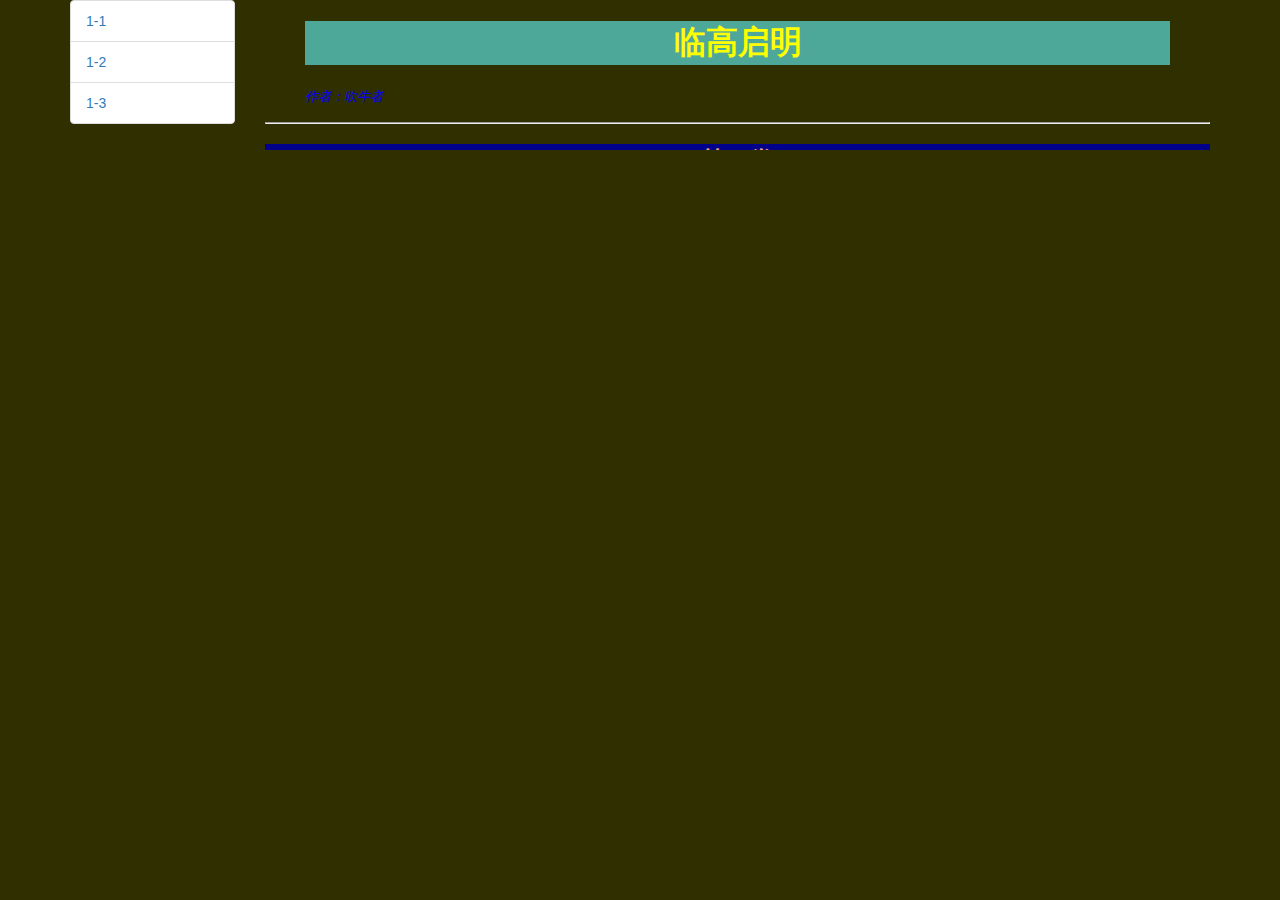
<file: index.html>
<!DOCTYPE html>
<html lang="cn">

    <head>
        <title>临高启明</title>
        <meta charset="UTF-8">
        <link rel="stylesheet" href="bower_components/bootstrap/dist/css/bootstrap.css">
        <link href="css/style.css" rel="stylesheet">
        <script src="bower_components/jquery/dist/jquery.js"></script>
        <script src="bower_components/bootstrap/dist/js/bootstrap.js"></script>
    </head>

    <body>
        <div class="container">
            <div class="row">
                <div class="col-md-2">
                    <ul class="list-group">
                        <li class="list-group-item"><a href="j1-1.html" target="article_area">1-1</a></li>
                        <li class="list-group-item"><a href="j1-2.html" target="article_area">1-2</a></li>
                        <li class="list-group-item"><a href="j1-3.html" target="article_area">1-3</a></li>
                    </ul>
                </div>

                <iframe src="j1-1.html" name="article_area" class="col-md-10" frameborder="0" onload="this.height=document.body.scrollHeight"></iframe>

            </div>

        </div>
    </body>

</html>
</file>
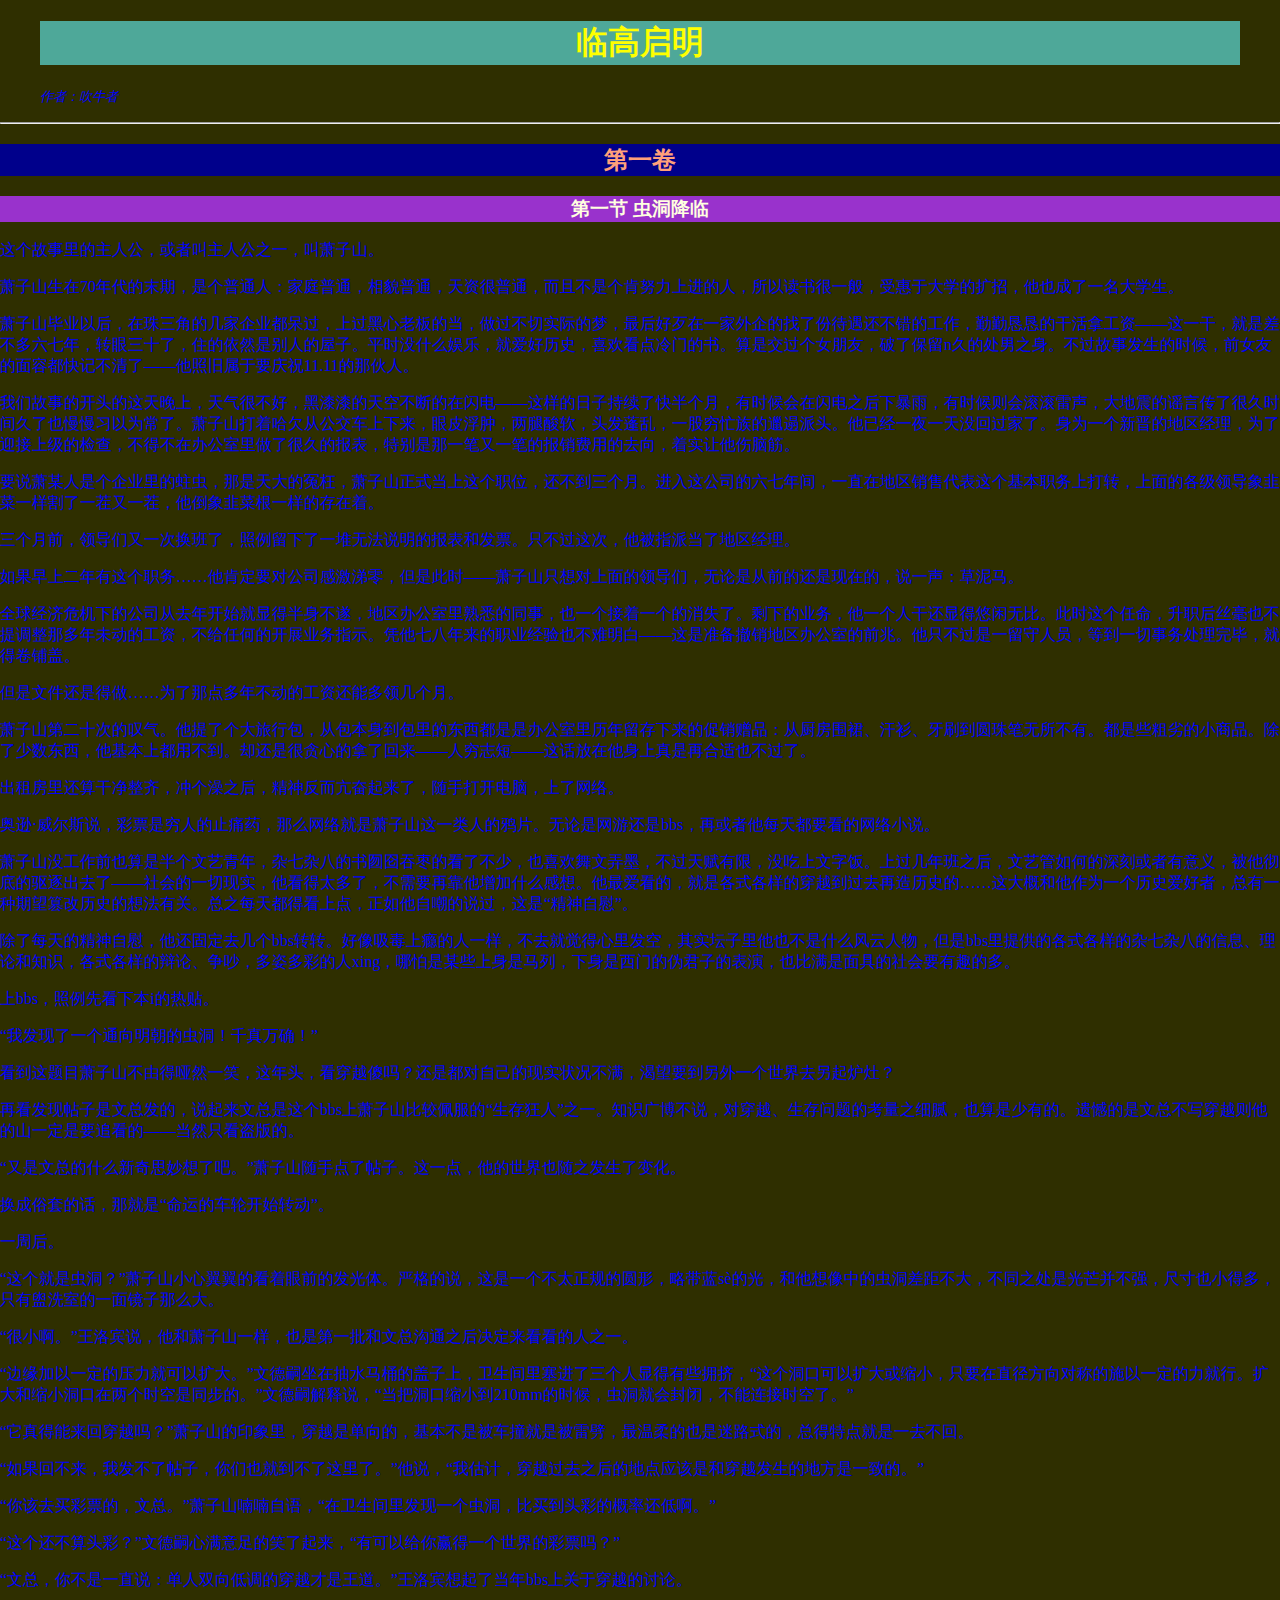
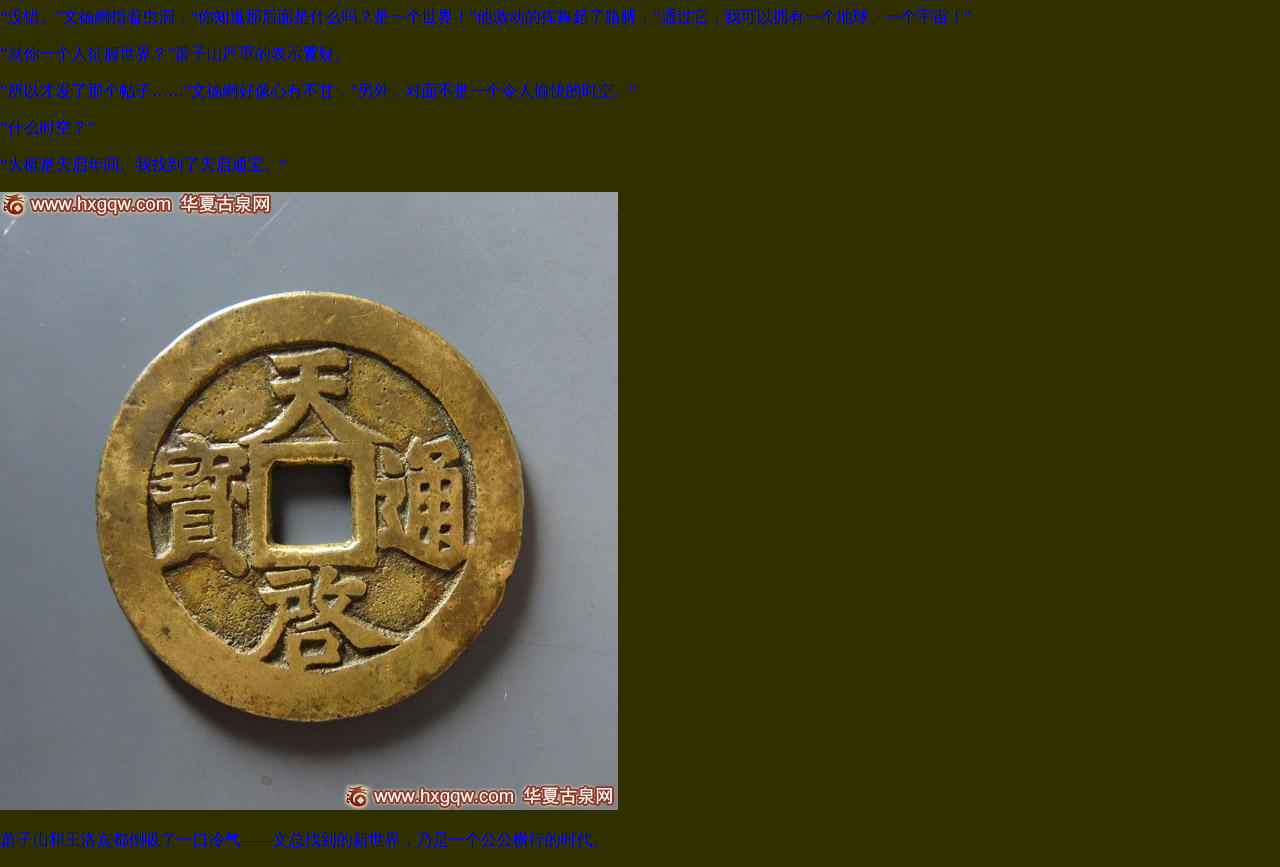
<file: j1-1.html>
<!DOCTYPE html>
<html lang="cn">

    <head>
        <title>临高启明-卷1-1</title>
        <meta charset="UTF-8">
        <link href="css/style.css" rel="stylesheet">
    </head>

    <body>
        <blockquote>
            <h1>临高启明</h1><small><cite>作者：吹牛者</cite></small>
        </blockquote>
        <hr/>
        <h2>第一卷</h2>
        <h3>第一节 虫洞降临</h3>
        <p>这个故事里的主人公，或者叫主人公之一，叫萧子山。</p>

        <p>萧子山生在70年代的末期，是个普通人：家庭普通，相貌普通，天资很普通，而且不是个肯努力上进的人，所以读书很一般，受惠于大学的扩招，他也成了一名大学生。</p>

        <p>萧子山毕业以后，在珠三角的几家企业都呆过，上过黑心老板的当，做过不切实际的梦，最后好歹在一家外企的找了份待遇还不错的工作，勤勤恳恳的干活拿工资――这一干，就是差不多六七年，转眼三十了，住的依然是别人的屋子。平时没什么娱乐，就爱好历史，喜欢看点冷门的书。算是交过个女朋友，破了保留n久的处男之身。不过故事发生的时候，前女友的面容都快记不清了――他照旧属于要庆祝11.11的那伙人。</p>

        <p>我们故事的开头的这天晚上，天气很不好，黑漆漆的天空不断的在闪电――这样的日子持续了快半个月，有时候会在闪电之后下暴雨，有时候则会滚滚雷声，大地震的谣言传了很久时间久了也慢慢习以为常了。萧子山打着哈欠从公交车上下来，眼皮浮肿，两腿酸软，头发蓬乱，一股穷忙族的邋遢派头。他已经一夜一天没回过家了。身为一个新晋的地区经理，为了迎接上级的检查，不得不在办公室里做了很久的报表，特别是那一笔又一笔的报销费用的去向，着实让他伤脑筋。</p>

        <p>要说萧某人是个企业里的蛀虫，那是天大的冤枉，萧子山正式当上这个职位，还不到三个月。进入这公司的六七年间，一直在地区销售代表这个基本职务上打转，上面的各级领导象韭菜一样割了一茬又一茬，他倒象韭菜根一样的存在着。</p>

        <p>三个月前，领导们又一次换班了，照例留下了一堆无法说明的报表和发票。只不过这次，他被指派当了地区经理。</p>

        <p>如果早上二年有这个职务……他肯定要对公司感激涕零，但是此时――萧子山只想对上面的领导们，无论是从前的还是现在的，说一声：草泥马。</p>

        <p>全球经济危机下的公司从去年开始就显得半身不遂，地区办公室里熟悉的同事，也一个接着一个的消失了。剩下的业务，他一个人干还显得悠闲无比。此时这个任命，升职后丝毫也不提调整那多年未动的工资，不给任何的开展业务指示。凭他七八年来的职业经验也不难明白――这是准备撤销地区办公室的前兆。他只不过是一留守人员，等到一切事务处理完毕，就得卷铺盖。</p>

        <p>但是文件还是得做……为了那点多年不动的工资还能多领几个月。</p>

        <p>萧子山第二十次的叹气。他提了个大旅行包，从包本身到包里的东西都是是办公室里历年留存下来的促销赠品：从厨房围裙、汗衫、牙刷到圆珠笔无所不有。都是些粗劣的小商品。除了少数东西，他基本上都用不到。却还是很贪心的拿了回来――人穷志短――这话放在他身上真是再合适也不过了。</p>

        <p>出租房里还算干净整齐，冲个澡之后，精神反而亢奋起来了，随手打开电脑，上了网络。</p>

        <p>奥逊·威尔斯说，彩票是穷人的止痛药，那么网络就是萧子山这一类人的鸦片。无论是网游还是bbs，再或者他每天都要看的网络小说。</p>

        <p>萧子山没工作前也算是半个文艺青年，杂七杂八的书囫囵吞枣的看了不少，也喜欢舞文弄墨，不过天赋有限，没吃上文字饭。上过几年班之后，文艺管如何的深刻或者有意义，被他彻底的驱逐出去了――社会的一切现实，他看得太多了，不需要再靠他增加什么感想。他最爱看的，就是各式各样的穿越到过去再造历史的……这大概和他作为一个历史爱好者，总有一种期望篡改历史的想法有关。总之每天都得看上点，正如他自嘲的说过，这是“精神自慰”。</p>

        <p>除了每天的精神自慰，他还固定去几个bbs转转。好像吸毒上瘾的人一样，不去就觉得心里发空，其实坛子里他也不是什么风云人物，但是bbs里提供的各式各样的杂七杂八的信息、理论和知识，各式各样的辩论、争吵，多姿多彩的人xing，哪怕是某些上身是马列，下身是西门的伪君子的表演，也比满是面具的社会要有趣的多。</p>

        <p>上bbs，照例先看下本i的热贴。</p>

        <p>“我发现了一个通向明朝的虫洞！千真万确！”</p>

        <p>看到这题目萧子山不由得哑然一笑，这年头，看穿越傻吗？还是都对自己的现实状况不满，渴望要到另外一个世界去另起炉灶？</p>

        <p>再看发现帖子是文总发的，说起来文总是这个bbs上萧子山比较佩服的“生存狂人”之一。知识广博不说，对穿越、生存问题的考量之细腻，也算是少有的。遗憾的是文总不写穿越则他的山一定是要追看的――当然只看盗版的。</p>

        <p>“又是文总的什么新奇思妙想了吧。”萧子山随手点了帖子。这一点，他的世界也随之发生了变化。</p>

        <p>换成俗套的话，那就是“命运的车轮开始转动”。</p>

        <p>一周后。</p>

        <p>“这个就是虫洞？”萧子山小心翼翼的看着眼前的发光体。严格的说，这是一个不太正规的圆形，略带蓝sè的光，和他想像中的虫洞差距不大，不同之处是光芒并不强，尺寸也小得多，只有盥洗室的一面镜子那么大。</p>

        <p>“很小啊。”王洛宾说，他和萧子山一样，也是第一批和文总沟通之后决定来看看的人之一。</p>

        <p>“边缘加以一定的压力就可以扩大。”文德嗣坐在抽水马桶的盖子上，卫生间里塞进了三个人显得有些拥挤，“这个洞口可以扩大或缩小，只要在直径方向对称的施以一定的力就行。扩大和缩小洞口在两个时空是同步的。”文德嗣解释说，“当把洞口缩小到210mm的时候，虫洞就会封闭，不能连接时空了。”</p>

        <p>“它真得能来回穿越吗？”萧子山的印象里，穿越是单向的，基本不是被车撞就是被雷劈，最温柔的也是迷路式的，总得特点就是一去不回。</p>

        <p>“如果回不来，我发不了帖子，你们也就到不了这里了。”他说，“我估计，穿越过去之后的地点应该是和穿越发生的地方是一致的。”</p>

        <p>“你该去买彩票的，文总。”萧子山喃喃自语，“在卫生间里发现一个虫洞，比买到头彩的概率还低啊。”</p>

        <p>“这个还不算头彩？”文德嗣心满意足的笑了起来，“有可以给你赢得一个世界的彩票吗？”</p>

        <p>“文总，你不是一直说：单人双向低调的穿越才是王道。”王洛宾想起了当年bbs上关于穿越的讨论。</p>

        <p>“没错。”文德嗣指着虫洞，“你知道那后面是什么吗？是一个世界！”他激动的挥舞起了胳膊，“通过它，我可以拥有一个地球、一个宇宙！”</p>

        <p>“就你一个人征服世界？”萧子山严重的表示置疑。</p>

        <p>“所以才发了那个帖子……”文德嗣好像心有不甘，“另外，对面不是一个令人愉快的时空。”</p>

        <p>“什么时空？”</p>

        <p>“大概是天启年间。我找到了天启通宝。”</p>
        <img src="images/天启通宝.jpg" alt="天启通宝">

        <p>萧子山和王洛宾都倒吸了一口冷气――文总找到的新世界，乃是一个公公横行的时代。</p>

    </body>

</html>
</file>
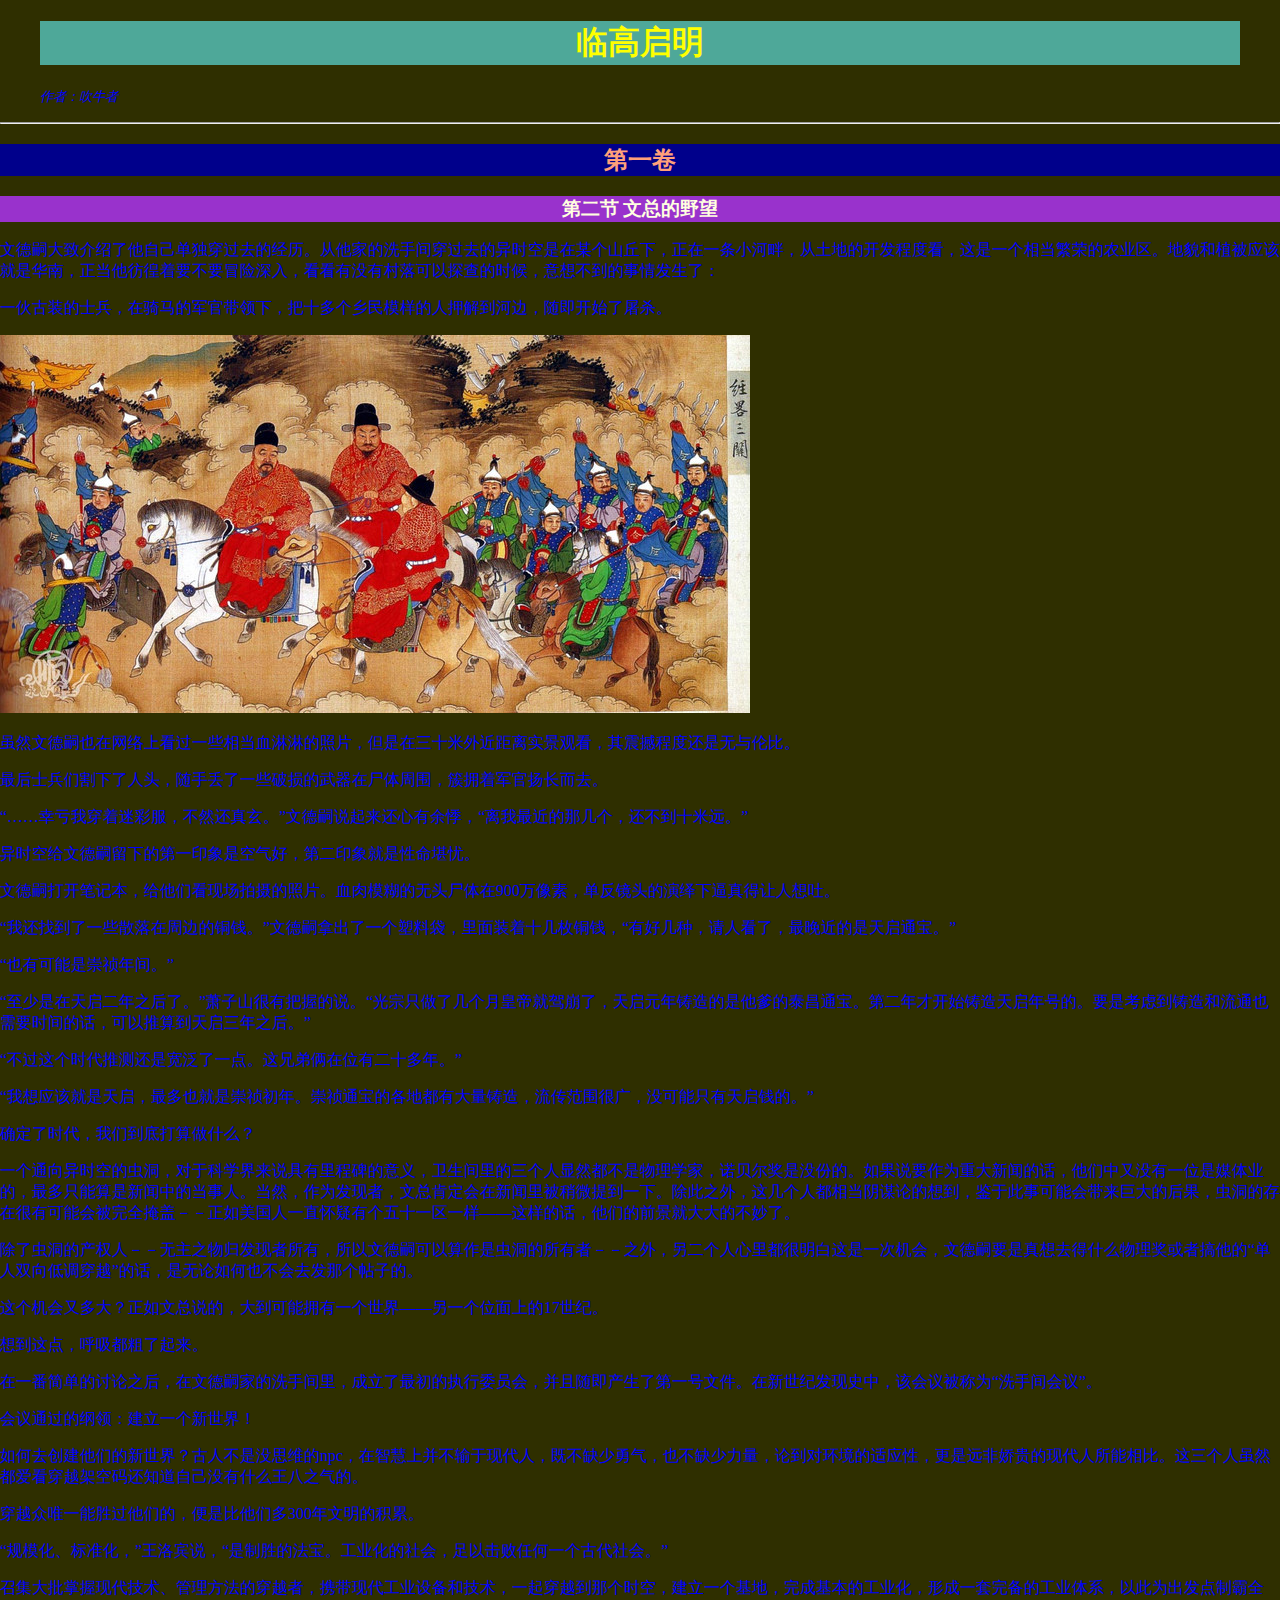
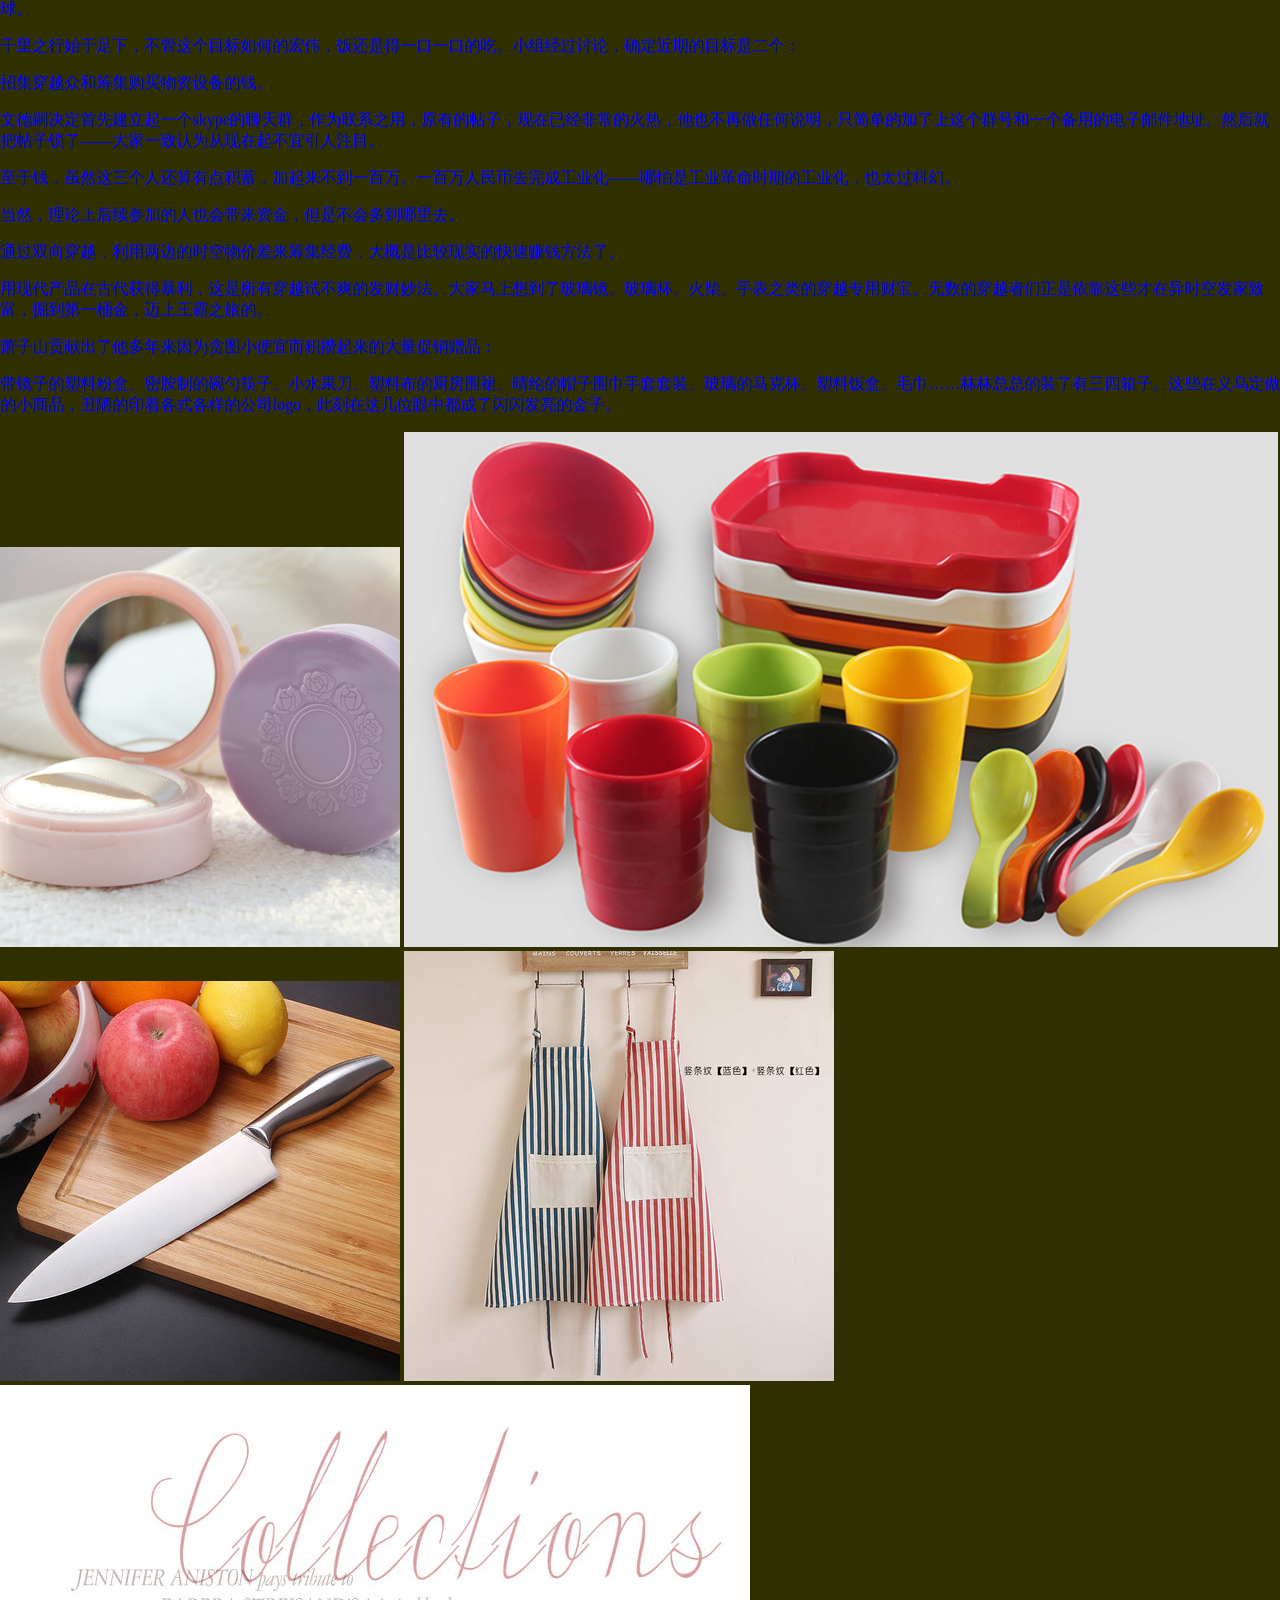
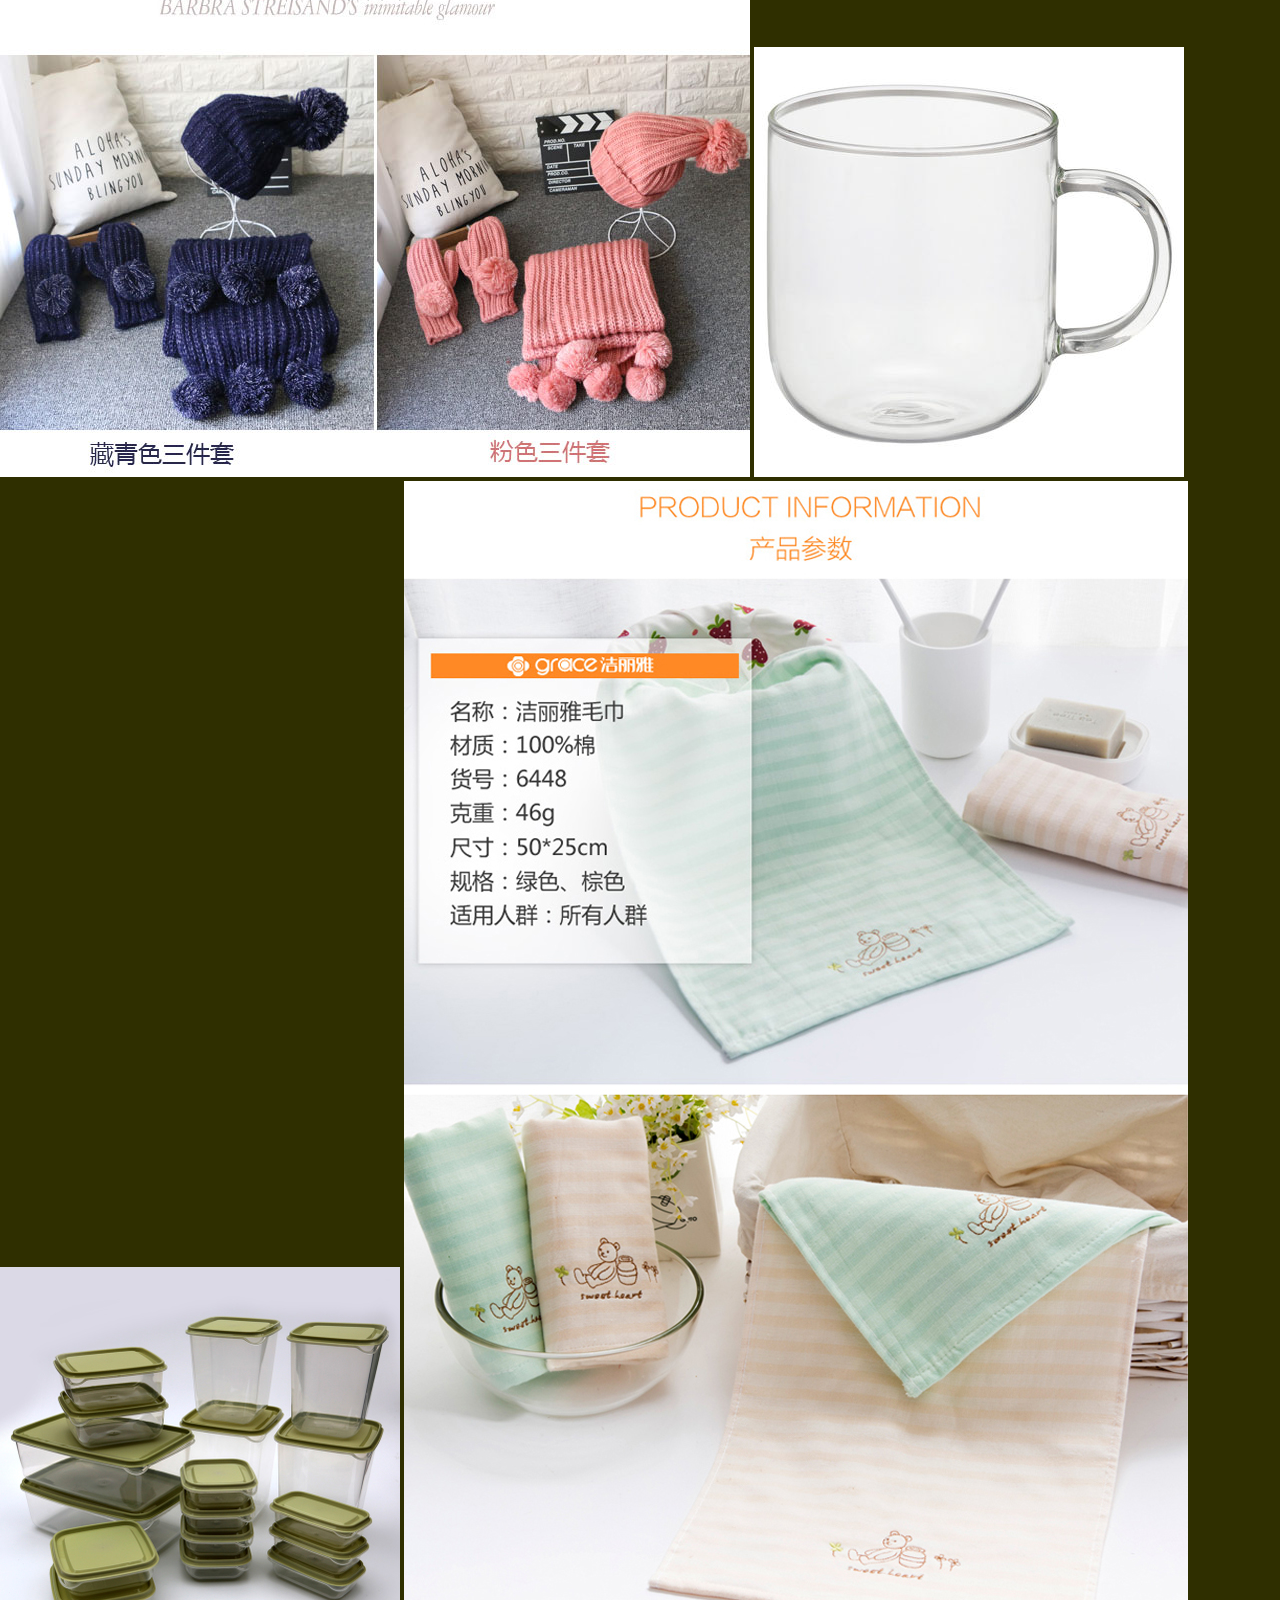
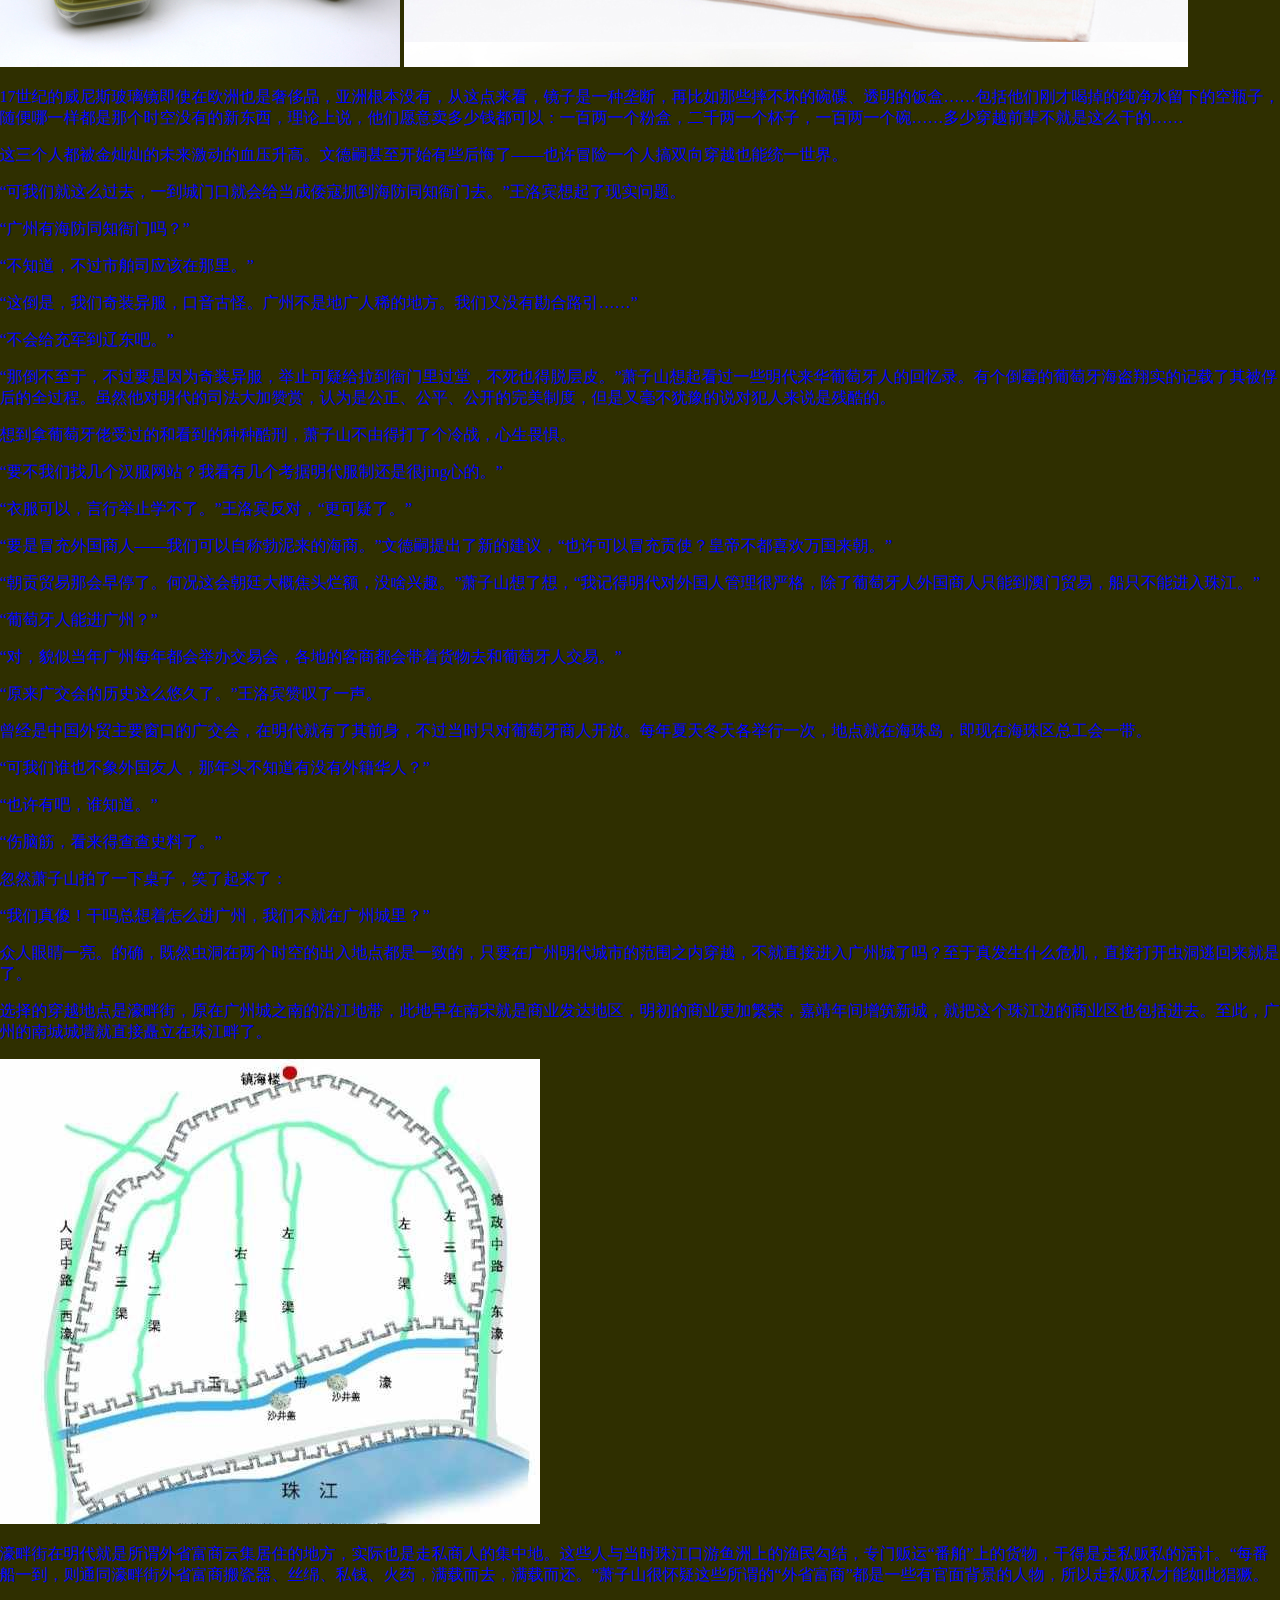
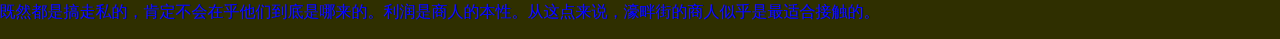
<file: j1-2.html>
<!DOCTYPE html>
<html lang="en">

    <head>
        <title></title>
        <meta charset="UTF-8">
        <link href="css/style.css" rel="stylesheet">
    </head>

    <body>
        <blockquote>
            <h1>临高启明</h1><small><cite>作者：吹牛者</cite></small>
        </blockquote>
        <hr/>
        <h2>第一卷</h2>
        <h3>第二节 文总的野望</h3>
        <p>文德嗣大致介绍了他自己单独穿过去的经历。从他家的洗手间穿过去的异时空是在某个山丘下，正在一条小河畔，从土地的开发程度看，这是一个相当繁荣的农业区。地貌和植被应该就是华南，正当他彷徨着要不要冒险深入，看看有没有村落可以探查的时候，意想不到的事情发生了：</p>

        <p> 一伙古装的士兵，在骑马的军官带领下，把十多个乡民模样的人押解到河边，随即开始了屠杀。</p>
        <img src="images/明军1.jpg" alt="明军" />

        <p> 虽然文德嗣也在网络上看过一些相当血淋淋的照片，但是在三十米外近距离实景观看，其震撼程度还是无与伦比。</p>

        <p> 最后士兵们割下了人头，随手丢了一些破损的武器在尸体周围，簇拥着军官扬长而去。</p>

        <p> “……幸亏我穿着迷彩服，不然还真玄。”文德嗣说起来还心有余悸，“离我最近的那几个，还不到十米远。”</p>

        <p> 异时空给文德嗣留下的第一印象是空气好，第二印象就是性命堪忧。</p>

        <p> 文德嗣打开笔记本，给他们看现场拍摄的照片。血肉模糊的无头尸体在900万像素，单反镜头的演绎下逼真得让人想吐。</p>

        <p> “我还找到了一些散落在周边的铜钱。”文德嗣拿出了一个塑料袋，里面装着十几枚铜钱，“有好几种，请人看了，最晚近的是天启通宝。”</p>

        <p> “也有可能是崇祯年间。”</p>

        <p> “至少是在天启二年之后了。”萧子山很有把握的说。“光宗只做了几个月皇帝就驾崩了，天启元年铸造的是他爹的泰昌通宝。第二年才开始铸造天启年号的。要是考虑到铸造和流通也需要时间的话，可以推算到天启三年之后。”</p>

        <p> “不过这个时代推测还是宽泛了一点。这兄弟俩在位有二十多年。”</p>

        <p> “我想应该就是天启，最多也就是崇祯初年。崇祯通宝的各地都有大量铸造，流传范围很广，没可能只有天启钱的。”</p>

        <p> 确定了时代，我们到底打算做什么？</p>

        <p> 一个通向异时空的虫洞，对于科学界来说具有里程碑的意义，卫生间里的三个人显然都不是物理学家，诺贝尔奖是没份的。如果说要作为重大新闻的话，他们中又没有一位是媒体业的，最多只能算是新闻中的当事人。当然，作为发现者，文总肯定会在新闻里被稍微提到一下。除此之外，这几个人都相当阴谋论的想到，鉴于此事可能会带来巨大的后果，虫洞的存在很有可能会被完全掩盖－－正如美国人一直怀疑有个五十一区一样――这样的话，他们的前景就大大的不妙了。</p>

        <p> 除了虫洞的产权人－－无主之物归发现者所有，所以文德嗣可以算作是虫洞的所有者－－之外，另二个人心里都很明白这是一次机会，文德嗣要是真想去得什么物理奖或者搞他的“单人双向低调穿越”的话，是无论如何也不会去发那个帖子的。</p>

        <p> 这个机会又多大？正如文总说的，大到可能拥有一个世界――另一个位面上的17世纪。</p>

        <p> 想到这点，呼吸都粗了起来。</p>

        <p>在一番简单的讨论之后，在文德嗣家的洗手间里，成立了最初的执行委员会，并且随即产生了第一号文件。在新世纪发现史中，该会议被称为“洗手间会议”。</p>

        <p> 会议通过的纲领：建立一个新世界！</p>

        <p> 如何去创建他们的新世界？古人不是没思维的npc，在智慧上并不输于现代人，既不缺少勇气，也不缺少力量，论到对环境的适应性，更是远非娇贵的现代人所能相比。这三个人虽然都爱看穿越架空码还知道自己没有什么王八之气的。</p>

        <p> 穿越众唯一能胜过他们的，便是比他们多300年文明的积累。</p>

        <p> “规模化、标准化，”王洛宾说，“是制胜的法宝。工业化的社会，足以击败任何一个古代社会。”</p>

        <p> 召集大批掌握现代技术、管理方法的穿越者，携带现代工业设备和技术，一起穿越到那个时空，建立一个基地，完成基本的工业化，形成一套完备的工业体系，以此为出发点制霸全球。</p>

        <p> 千里之行始于足下，不管这个目标如何的宏伟，饭还是得一口一口的吃。小组经过讨论，确定近期的目标是二个：</p>

        <p> 招集穿越众和筹集购买物资设备的钱。</p>

        <p> 文德嗣决定首先建立起一个skype的聊天群，作为联系之用，原有的帖子，现在已经非常的火热，他也不再做任何说明，只简单的加了上这个群号和一个备用的电子邮件地址。然后就把帖子锁了――大家一致认为从现在起不宜引人注目。</p>

        <p> 至于钱，虽然这三个人还算有点积蓄，加起来不到一百万。一百万人民币去完成工业化――哪怕是工业革命时期的工业化，也太过科幻。</p>

        <p> 当然，理论上后续参加的人也会带来资金，但是不会多到哪里去。</p>

        <p> 通过双向穿越，利用两边的时空物价差来筹集经费，大概是比较现实的快速赚钱方法了。</p>

        <p> 用现代产品在古代获得暴利，这是所有穿越试不爽的发财妙法。大家马上想到了玻璃镜、玻璃杯、火柴、手表之类的穿越专用财宝。无数的穿越者们正是依靠这些才在异时空发家致富，掘到第一桶金，迈上王霸之旅的。</p>

        <p> 萧子山贡献出了他多年来因为贪图小便宜而积攒起来的大量促销赠品：</p>

        <p> 带镜子的塑料粉盒、密胺制的碗勺筷子、小水果刀、塑料布的厨房围裙、晴纶的帽子围巾手套套装、玻璃的马克杯、塑料饭盒、毛巾……林林总总的装了有三四箱子。这些在义乌定做的小商品，丑陋的印着各式各样的公司logo，此刻在这几位眼中都成了闪闪发亮的金子。</p>
        <img src="images/塑料粉盒.jpg" alt="塑料粉盒" />
        <img src="images/密胺制的碗勺筷子.PNG" alt="密胺制的碗勺筷子" />
        <img src="images/小水果刀.jpg" alt="小水果刀" />
        <img src="images/厨房围裙.jpg" alt="塑料布的厨房围裙" />
        <img src="images/帽子围巾手套套装.jpg" alt="晴纶的帽子围巾手套套装" />
        <img src="images/玻璃的马克杯.jpg" alt="玻璃的马克杯" />
        <img src="images/塑料饭盒.jpg" alt="塑料饭盒" />
        <img src="images/毛巾.jpg" alt="毛巾" />

        <p> 17世纪的威尼斯玻璃镜即使在欧洲也是奢侈品，亚洲根本没有，从这点来看，镜子是一种垄断，再比如那些摔不坏的碗碟、透明的饭盒……包括他们刚才喝掉的纯净水留下的空瓶子，随便哪一样都是那个时空没有的新东西，理论上说，他们愿意卖多少钱都可以：一百两一个粉盒，二千两一个杯子，一百两一个碗……多少穿越前辈不就是这么干的……</p>

        <p> 这三个人都被金灿灿的未来激动的血压升高。文德嗣甚至开始有些后悔了――也许冒险一个人搞双向穿越也能统一世界。</p>

        <p> “可我们就这么过去，一到城门口就会给当成倭寇抓到海防同知衙门去。”王洛宾想起了现实问题。</p>

        <p> “广州有海防同知衙门吗？”</p>

        <p> “不知道，不过市舶司应该在那里。”</p>

        <p> “这倒是，我们奇装异服，口音古怪。广州不是地广人稀的地方。我们又没有勘合路引……”</p>

        <p> “不会给充军到辽东吧。”</p>

        <p> “那倒不至于，不过要是因为奇装异服，举止可疑给拉到衙门里过堂，不死也得脱层皮。”萧子山想起看过一些明代来华葡萄牙人的回忆录。有个倒霉的葡萄牙海盗翔实的记载了其被俘后的全过程。虽然他对明代的司法大加赞赏，认为是公正、公平、公开的完美制度，但是又毫不犹豫的说对犯人来说是残酷的。</p>

        <p> 想到拿葡萄牙佬受过的和看到的种种酷刑，萧子山不由得打了个冷战，心生畏惧。</p>

        <p> “要不我们找几个汉服网站？我看有几个考据明代服制还是很jing心的。”</p>

        <p> “衣服可以，言行举止学不了。”王洛宾反对，“更可疑了。”</p>

        <p> “要是冒充外国商人――我们可以自称勃泥来的海商。”文德嗣提出了新的建议，“也许可以冒充贡使？皇帝不都喜欢万国来朝。”</p>

        <p> “朝贡贸易那会早停了。何况这会朝廷大概焦头烂额，没啥兴趣。”萧子山想了想，“我记得明代对外国人管理很严格，除了葡萄牙人外国商人只能到澳门贸易，船只不能进入珠江。”</p>

        <p> “葡萄牙人能进广州？”</p>

        <p> “对，貌似当年广州每年都会举办交易会，各地的客商都会带着货物去和葡萄牙人交易。”</p>

        <p> “原来广交会的历史这么悠久了。”王洛宾赞叹了一声。</p>

        <p> 曾经是中国外贸主要窗口的广交会，在明代就有了其前身，不过当时只对葡萄牙商人开放。每年夏天冬天各举行一次，地点就在海珠岛，即现在海珠区总工会一带。</p>

        <p> “可我们谁也不象外国友人，那年头不知道有没有外籍华人？”</p>

        <p> “也许有吧，谁知道。”</p>

        <p> “伤脑筋，看来得查查史料了。”</p>

        <p> 忽然萧子山拍了一下桌子，笑了起来了：</p>

        <p> “我们真傻！干吗总想着怎么进广州，我们不就在广州城里？”</p>

        <p> 众人眼睛一亮。的确，既然虫洞在两个时空的出入地点都是一致的，只要在广州明代城市的范围之内穿越，不就直接进入广州城了吗？至于真发生什么危机，直接打开虫洞逃回来就是了。</p>

        <p> 选择的穿越地点是濠畔街，原在广州城之南的沿江地带，此地早在南宋就是商业发达地区，明初的商业更加繁荣，嘉靖年间增筑新城，就把这个珠江边的商业区也包括进去。至此，广州的南城城墙就直接矗立在珠江畔了。</p>
        <img src="images/广州1.jpg" alt="广州" />

        <p> 濠畔街在明代就是所谓外省富商云集居住的地方，实际也是走私商人的集中地。这些人与当时珠江口游鱼洲上的渔民勾结，专门贩运“番舶”上的货物，干得是走私贩私的活计。“每番船一到，则通同濠畔街外省富商搬瓷器、丝绵、私钱、火药，满载而去，满载而还。”萧子山很怀疑这些所谓的“外省富商”都是一些有官面背景的人物，所以走私贩私才能如此猖獗。</p>

        <p> 既然都是搞走私的，肯定不会在乎他们到底是哪来的。利润是商人的本性。从这点来说，濠畔街的商人似乎是最适合接触的。</p>

    </body>

</html>
</file>
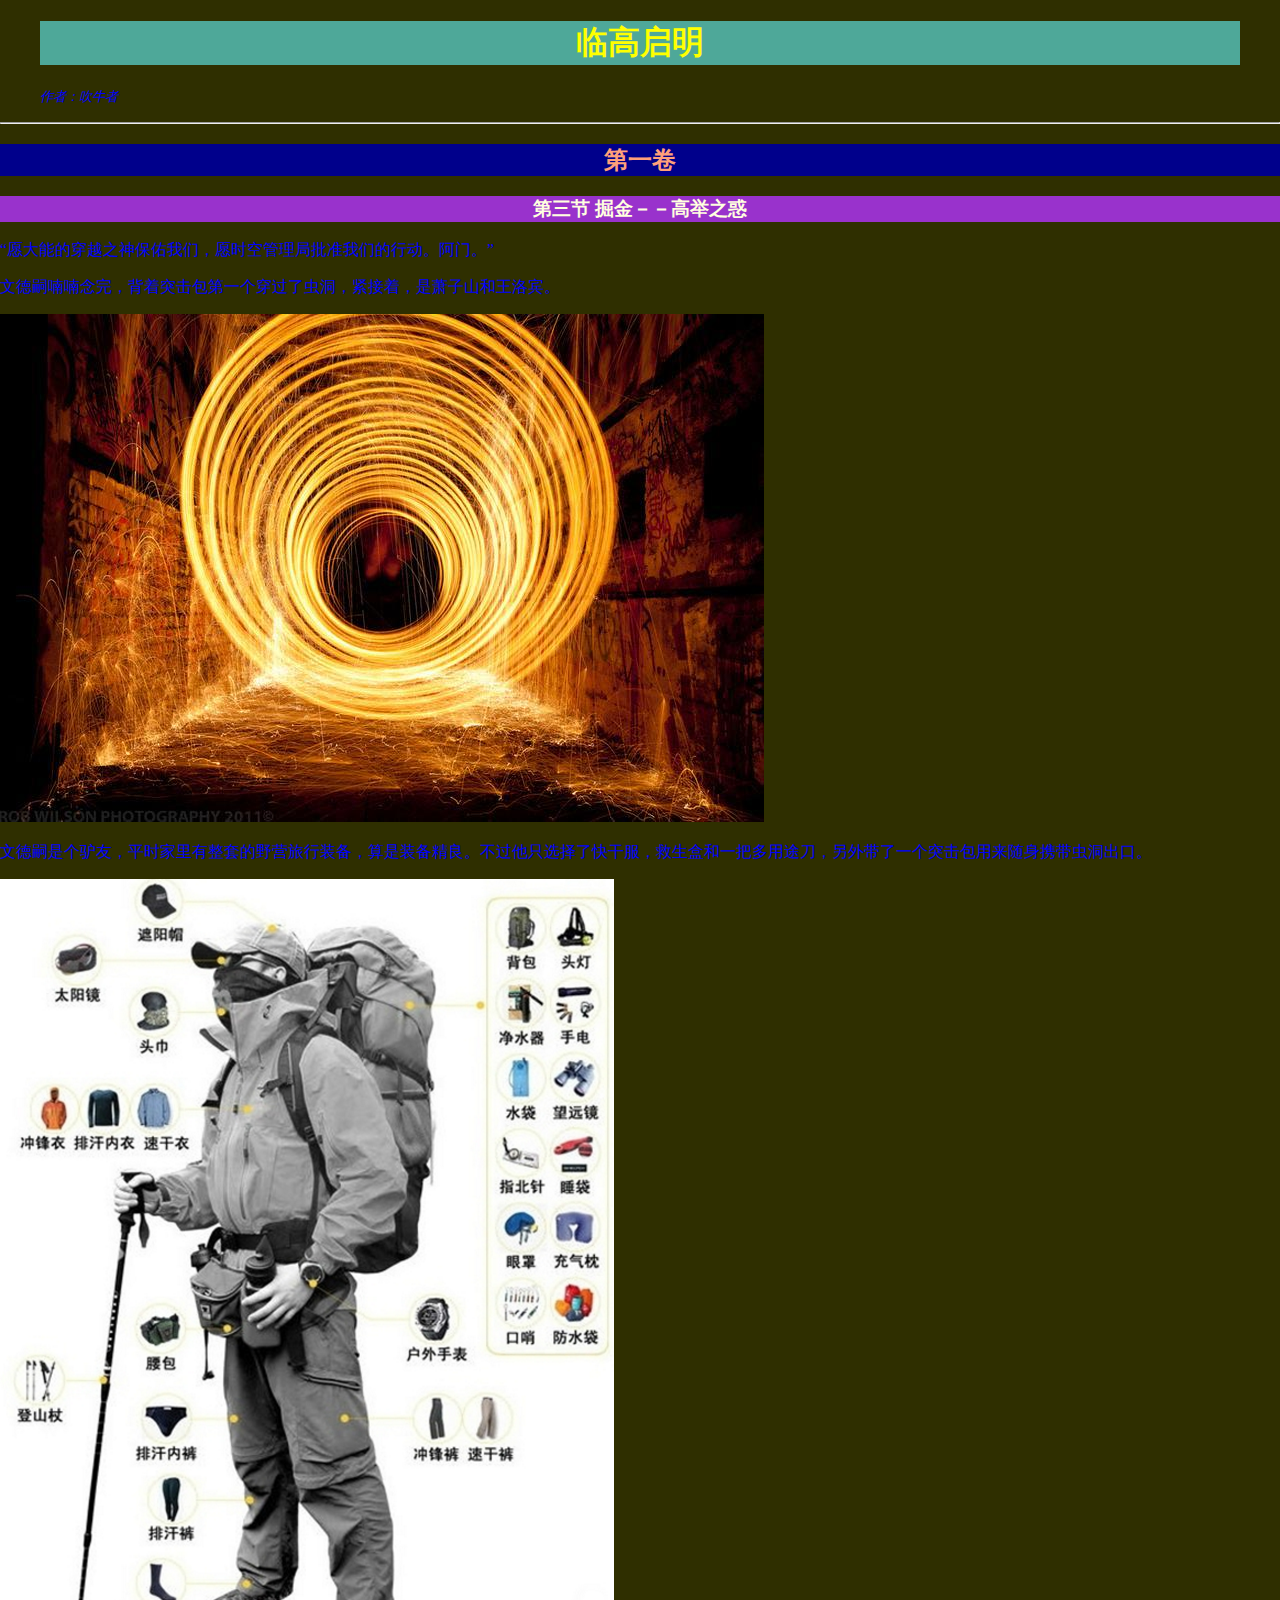
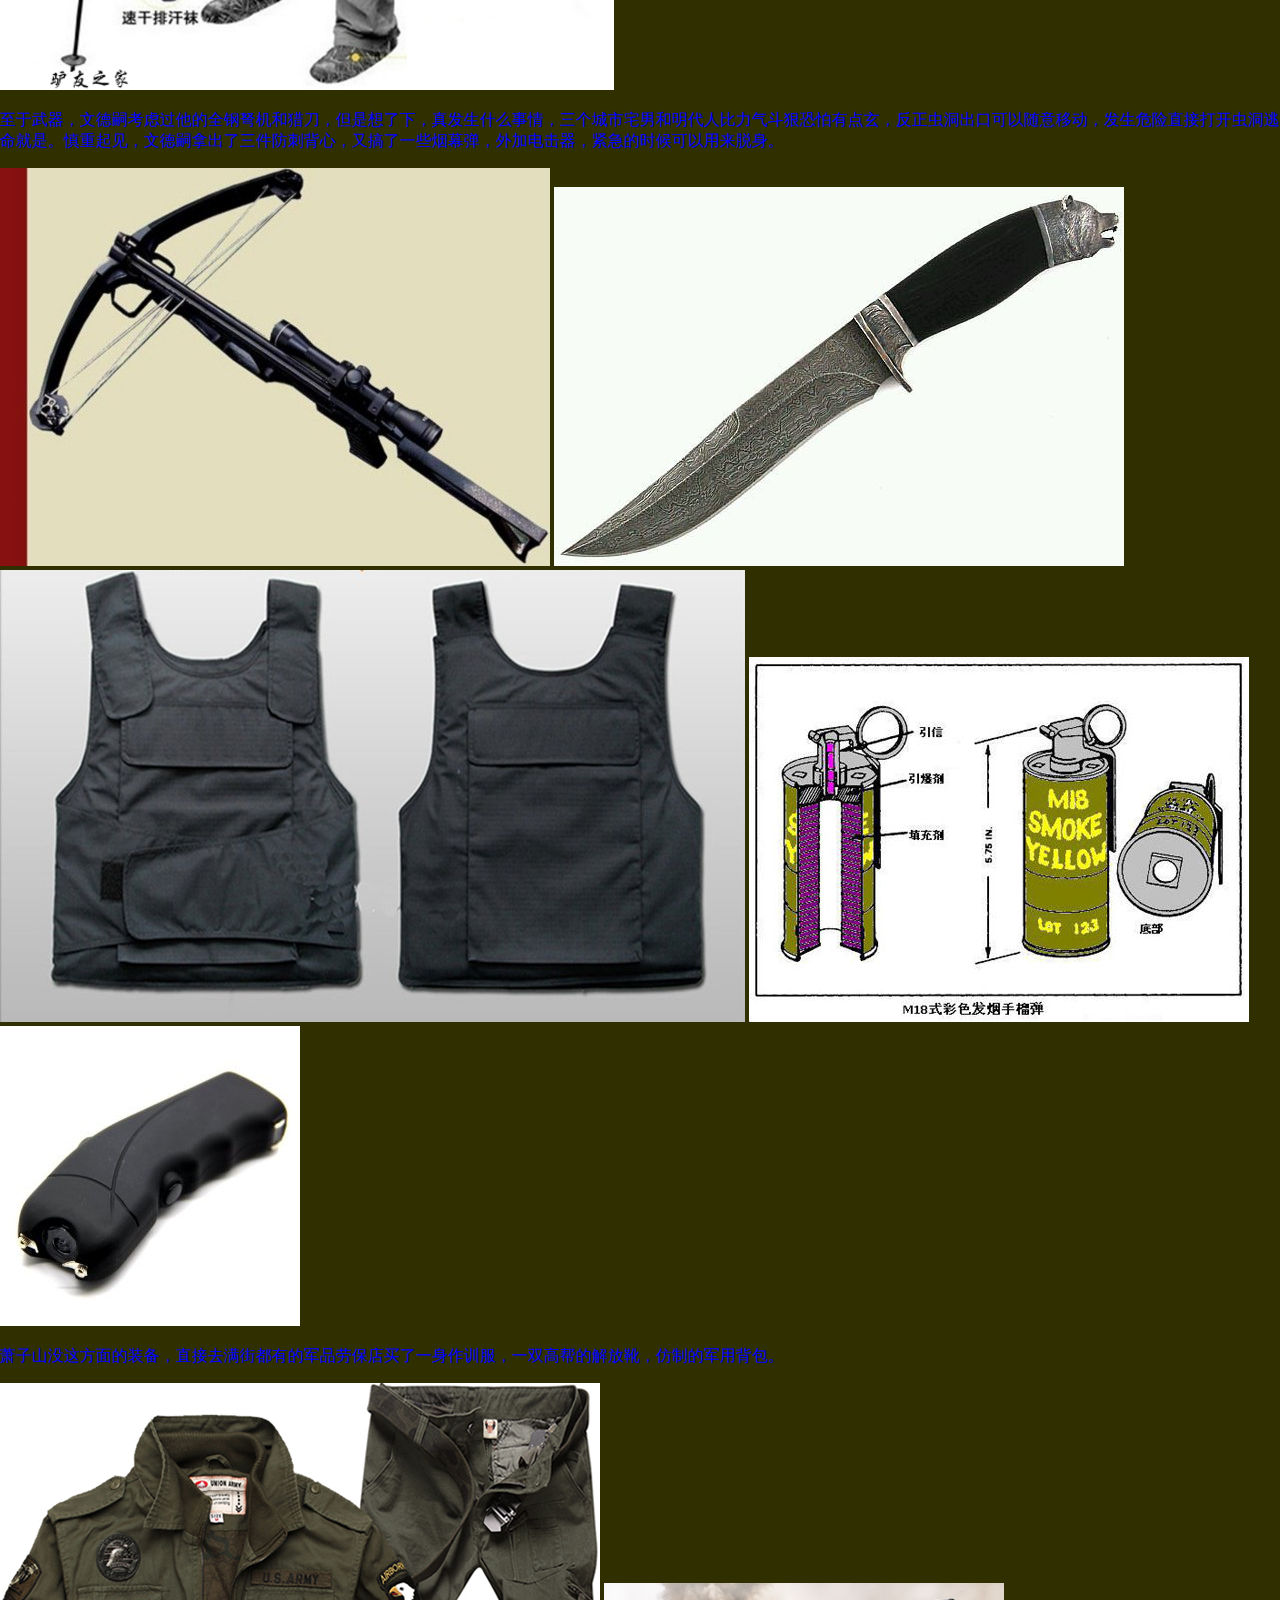
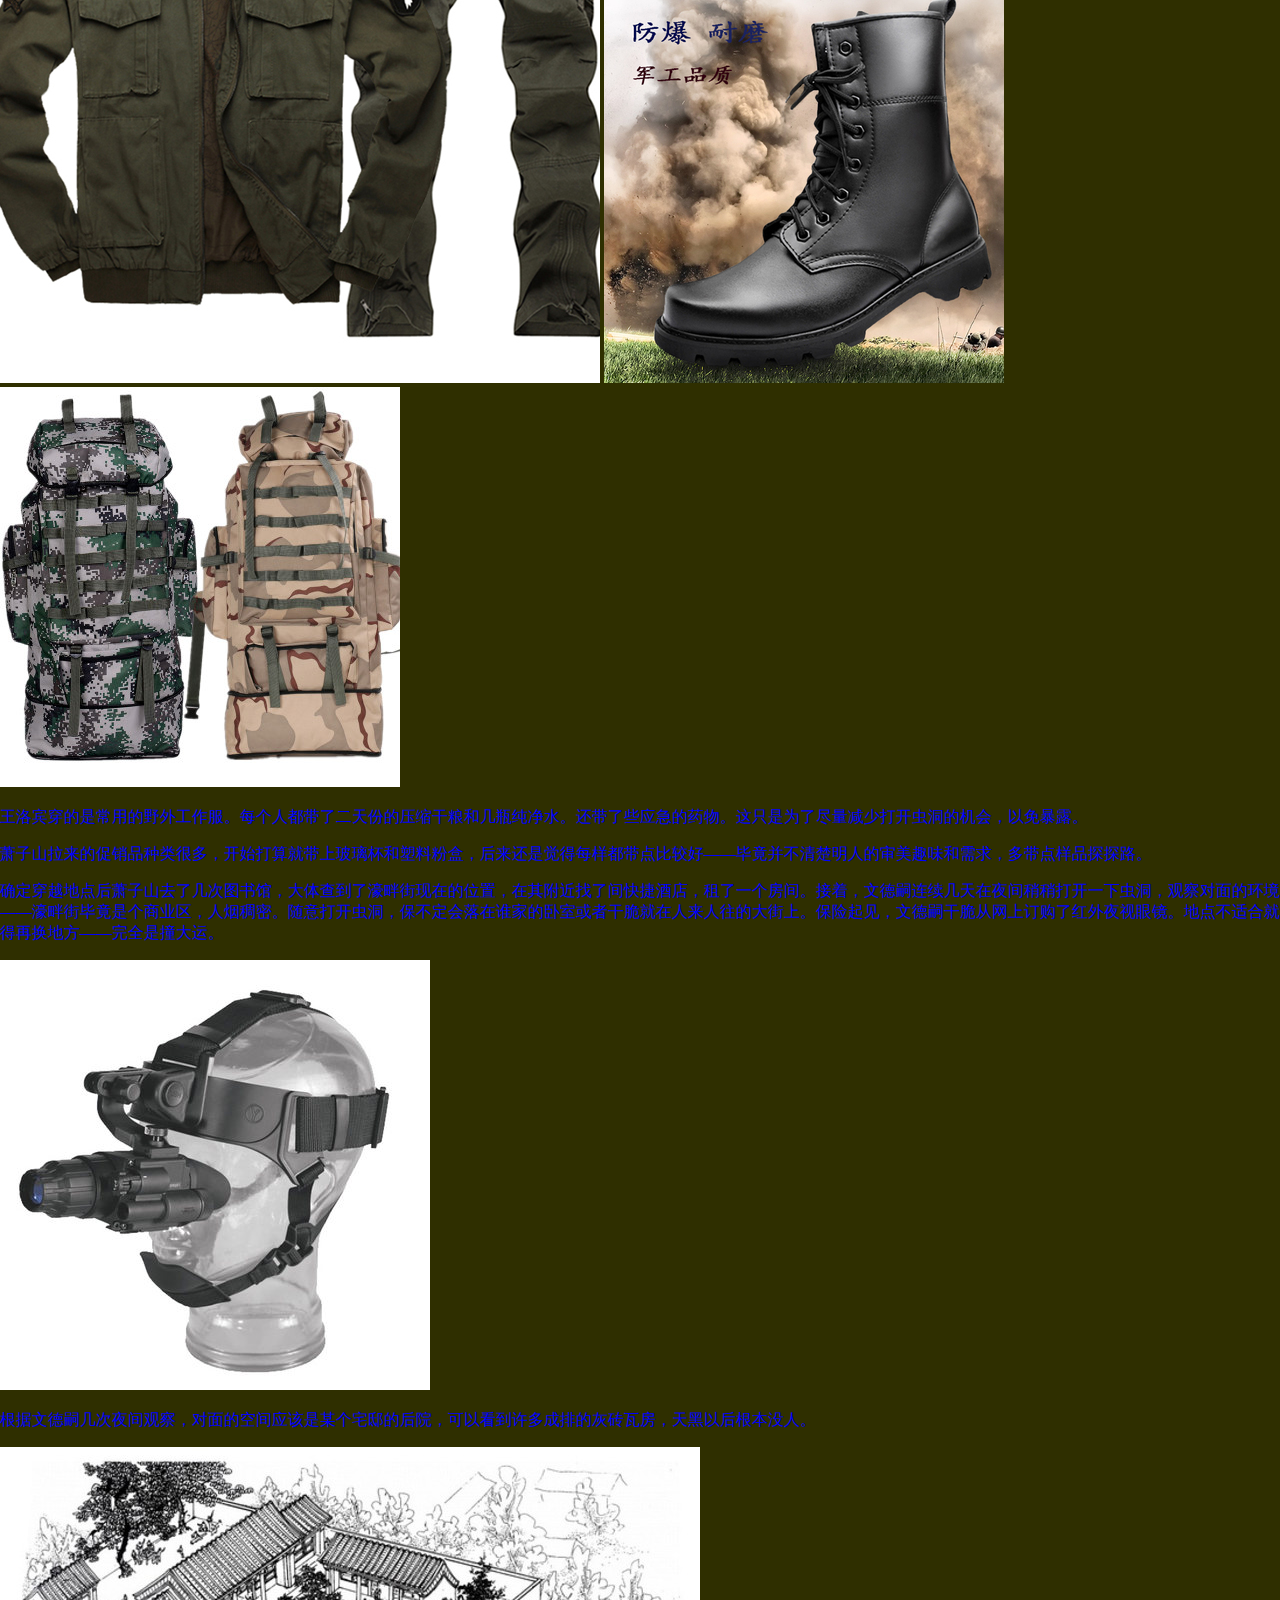
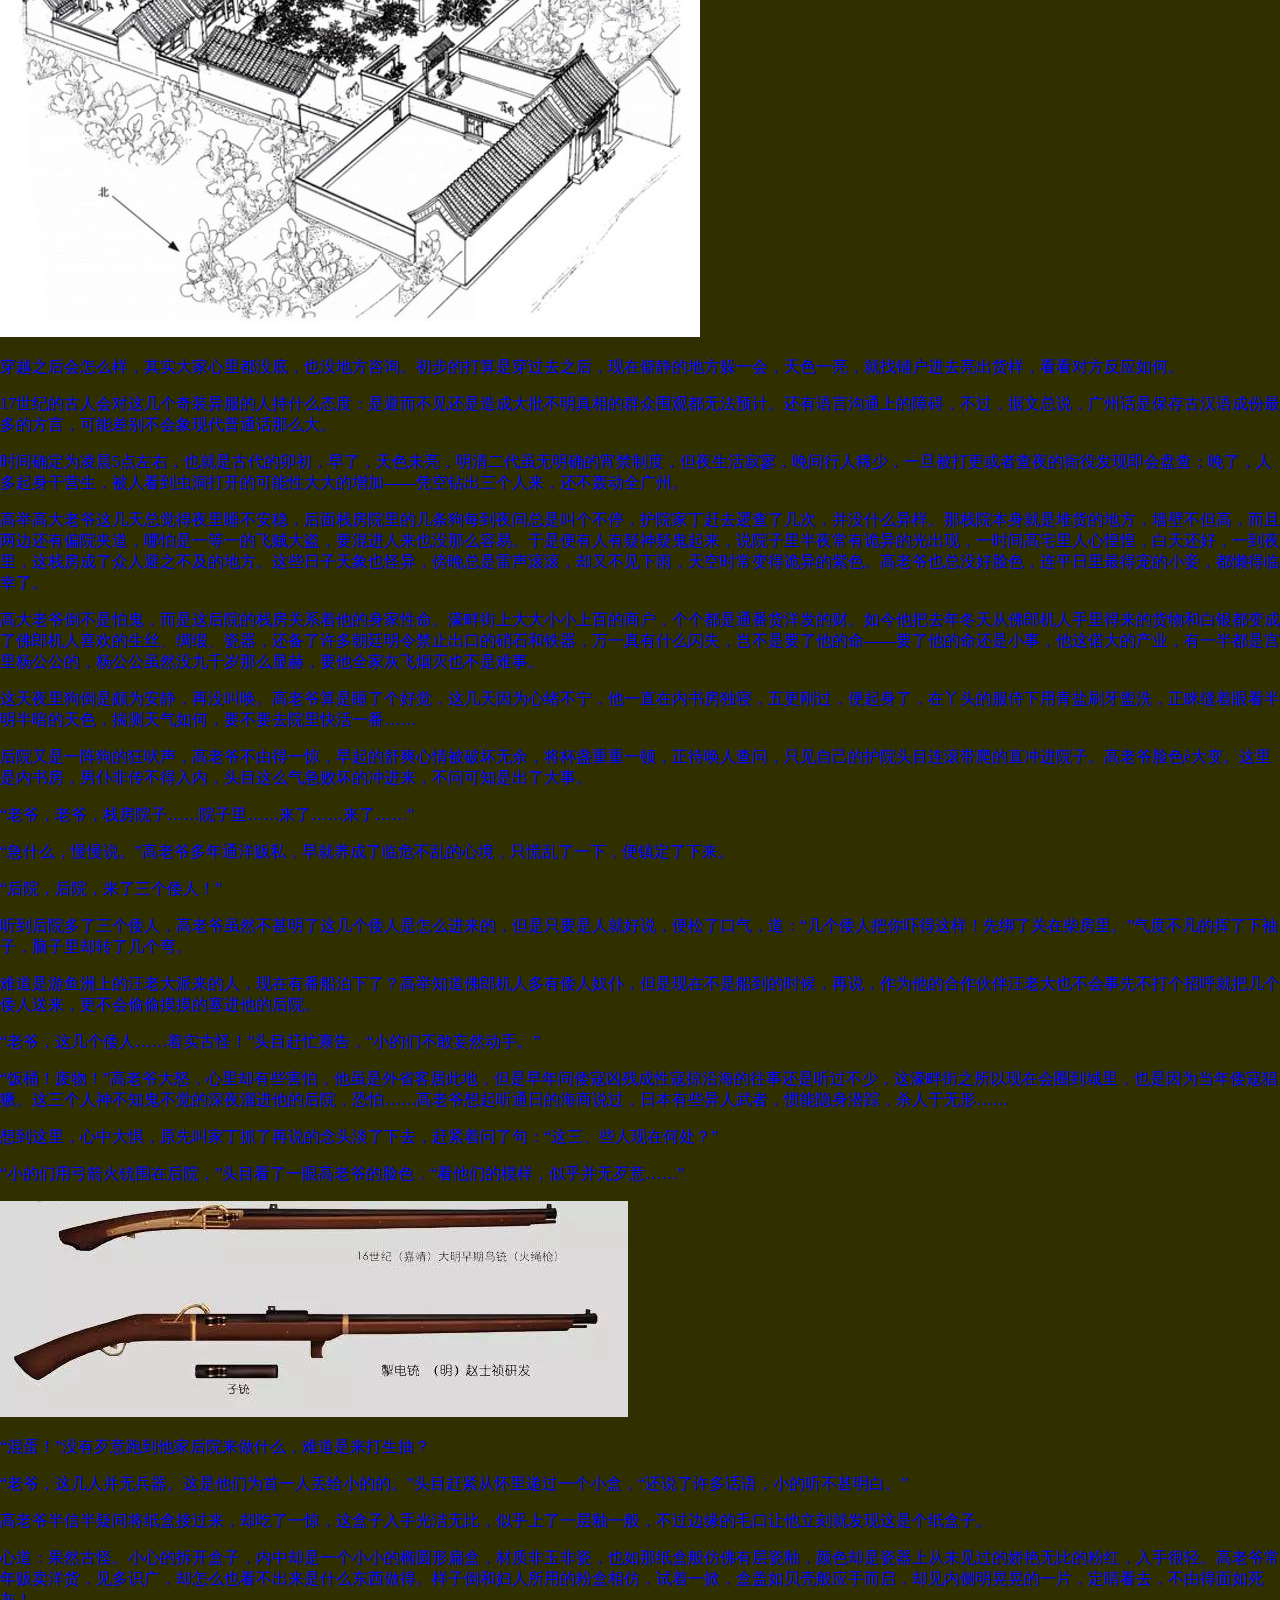
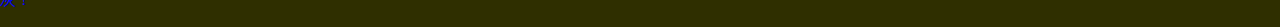
<file: j1-3.html>
<!DOCTYPE html>
<html lang="en">

    <head>
        <title></title>
        <meta charset="UTF-8">
        <link href="css/style.css" rel="stylesheet">
    </head>

    <body>
        <blockquote>
            <h1>临高启明</h1><small><cite>作者：吹牛者</cite></small>
        </blockquote>
        <hr/>
        <h2>第一卷</h2>
        <h3>第三节 掘金－－高举之惑</h3>
        <p>“愿大能的穿越之神保佑我们，愿时空管理局批准我们的行动。阿门。”</p>

        <p>文德嗣喃喃念完，背着突击包第一个穿过了虫洞，紧接着，是萧子山和王洛宾。</p>
        <img src="images/虫洞.jpg" alt="虫洞" />

        <p>文德嗣是个驴友，平时家里有整套的野营旅行装备，算是装备精良。不过他只选择了快干服，救生盒和一把多用途刀，另外带了一个突击包用来随身携带虫洞出口。</p>
        <img src="images/野营旅行装备.PNG" alt="野营旅行装备" />

        <p>至于武器，文德嗣考虑过他的全钢弩机和猎刀，但是想了下，真发生什么事情，三个城市宅男和明代人比力气斗狠恐怕有点玄，反正虫洞出口可以随意移动，发生危险直接打开虫洞逃命就是。慎重起见，文德嗣拿出了三件防刺背心，又搞了一些烟幕弹，外加电击器，紧急的时候可以用来脱身。</p>
        <img src="images/全钢弩机.jpg" alt="全钢弩机" />
        <img src="images/猎刀.jpg" alt="猎刀" />
        <img src="images/防刺背心.jpg" alt="防刺背心" />
        <img src="images/烟幕弹.jpg" alt="烟幕弹" />
        <img src="images/电击器.jpg" alt="电击器" />

        <p>萧子山没这方面的装备，直接去满街都有的军品劳保店买了一身作训服，一双高帮的解放靴，仿制的军用背包。</p>
        <img src="images/作训服.jpg" alt="作训服" />
        <img src="images/解放靴.jpg" alt="解放靴" />
        <img src="images/军用背包.jpg" alt="军用背包" />

        <p>王洛宾穿的是常用的野外工作服。每个人都带了二天份的压缩干粮和几瓶纯净水。还带了些应急的药物。这只是为了尽量减少打开虫洞的机会，以免暴露。</p>

        <p>萧子山拉来的促销品种类很多，开始打算就带上玻璃杯和塑料粉盒，后来还是觉得每样都带点比较好――毕竟并不清楚明人的审美趣味和需求，多带点样品探探路。</p>

        <p>确定穿越地点后萧子山去了几次图书馆，大体查到了濠畔街现在的位置，在其附近找了间快捷酒店，租了一个房间。接着，文德嗣连续几天在夜间稍稍打开一下虫洞，观察对面的环境――濠畔街毕竟是个商业区，人烟稠密。随意打开虫洞，保不定会落在谁家的卧室或者干脆就在人来人往的大街上。保险起见，文德嗣干脆从网上订购了红外夜视眼镜。地点不适合就得再换地方――完全是撞大运。</p>
        <img src="images/红外夜视眼镜.jpg" alt="红外夜视眼镜" />

        <p>根据文德嗣几次夜间观察，对面的空间应该是某个宅邸的后院，可以看到许多成排的灰砖瓦房，天黑以后根本没人。</p>
        <img src="images/明朝院子1.jpg" alt="明朝院子" />

        <p>穿越之后会怎么样，其实大家心里都没底，也没地方咨询。初步的打算是穿过去之后，现在僻静的地方躲一会，天色一亮，就找铺户进去亮出货样，看看对方反应如何。</p>

        <p>17世纪的古人会对这几个奇装异服的人持什么态度：是避而不见还是造成大批不明真相的群众围观都无法预计。还有语言沟通上的障碍，不过，据文总说，广州话是保存古汉语成份最多的方言，可能差别不会象现代普通话那么大。</p>

        <p>时间确定为凌晨5点左右，也就是古代的卯初，早了，天色未亮，明清二代虽无明确的宵禁制度，但夜生活寂寥，晚间行人稀少，一旦被打更或者查夜的衙役发现即会盘查；晚了，人多起身干营生，被人看到虫洞打开的可能性大大的增加――凭空钻出三个人来，还不轰动全广州。</p>

        <p>高举高大老爷这几天总觉得夜里睡不安稳，后面栈房院里的几条狗每到夜间总是叫个不停，护院家丁赶去逻查了几次，并没什么异样。那栈院本身就是堆货的地方，墙壁不但高，而且两边还有偏院夹道，哪怕是一等一的飞贼大盗，要混进人来也没那么容易。于是便有人有疑神疑鬼起来，说院子里半夜常有诡异的光出现，一时间高宅里人心惶惶，白天还好，一到夜里，这栈房成了众人避之不及的地方。这些日子天象也怪异，傍晚总是雷声滚滚，却又不见下雨，天空时常变得诡异的紫色。高老爷也总没好脸色，连平日里最得宠的小妾，都懒得临幸了。</p>

        <p>高大老爷倒不是怕鬼，而是这后院的栈房关系着他的身家性命。濠畔街上大大小小上百的商户，个个都是通番货洋发的财。如今他把去年冬天从佛郎机人手里得来的货物和白银都变成了佛郎机人喜欢的生丝、绸缎、瓷器，还备了许多朝廷明令禁止出口的硝石和铁器，万一真有什么闪失，岂不是要了他的命――要了他的命还是小事，他这偌大的产业，有一半都是宫里杨公公的，杨公公虽然没九千岁那么显赫，要他全家灰飞烟灭也不是难事。</p>

        <p>这天夜里狗倒是颇为安静，再没叫唤。高老爷算是睡了个好觉，这几天因为心绪不宁，他一直在内书房独寝，五更刚过，便起身了，在丫头的服侍下用青盐刷牙盥洗，正眯缝着眼看半明半暗的天色，揣测天气如何，要不要去院里快活一番……</p>

        <p>后院又是一阵狗的狂吠声，高老爷不由得一惊，早起的舒爽心情被破坏无余，将杯盏重重一顿，正待唤人查问，只见自己的护院头目连滚带爬的直冲进院子。高老爷脸色è大变。这里是内书房，男仆非传不得入内，头目这么气急败坏的冲进来，不问可知是出了大事。</p>

        <p>“老爷，老爷，栈房院子……院子里……来了……来了……”</p>

        <p>“急什么，慢慢说。”高老爷多年通洋贩私，早就养成了临危不乱的心境，只慌乱了一下，便镇定了下来。</p>

        <p>“后院，后院，来了三个倭人！”</p>

        <p>听到后院多了三个倭人，高老爷虽然不甚明了这几个倭人是怎么进来的，但是只要是人就好说，便松了口气，道：“几个倭人把你吓得这样！先绑了关在柴房里。”气度不凡的挥了下袖子，脑子里却转了几个弯。</p>

        <p>难道是游鱼洲上的汪老大派来的人，现在有番船泊下了？高举知道佛郎机人多有倭人奴仆，但是现在不是船到的时候，再说，作为他的合作伙伴汪老大也不会事先不打个招呼就把几个倭人送来，更不会偷偷摸摸的塞进他的后院。</p>

        <p>“老爷，这几个倭人……着实古怪！”头目赶忙禀告，“小的们不敢妄然动手。”</p>

        <p>“饭桶！废物！”高老爷大怒，心里却有些害怕，他虽是外省客居此地，但是早年间倭寇凶残成性寇掠沿海的往事还是听过不少，这濠畔街之所以现在会圈到城里，也是因为当年倭寇猖獗。这三个人神不知鬼不觉的深夜溜进他的后院，恐怕……高老爷想起听通日的海商说过，日本有些异人武者，惯能隐身潜踪，杀人于无形……</p>

        <p>想到这里，心中大惧，原先叫家丁抓了再说的念头淡了下去，赶紧着问了句：“这三、些人现在何处？”</p>

        <p>“小的们用弓箭火铳围在后院，”头目看了一眼高老爷的脸色，“看他们的模样，似乎并无歹意……”</p>
        <img src="images/火铳.jpg" alt="火铳" />

        <p>“混蛋！”没有歹意跑到他家后院来做什么，难道是来打生抽？</p>

        <p>“老爷，这几人并无兵器。这是他们为首一人丢给小的的。”头目赶紧从怀里递过一个小盒，“还说了许多话语，小的听不甚明白。”</p>

        <p>高老爷半信半疑间将纸盒接过来，却吃了一惊，这盒子入手光洁无比，似乎上了一层釉一般，不过边缘的毛口让他立刻就发现这是个纸盒子。</p>

        <p>心道：果然古怪。小心的拆开盒子，内中却是一个小小的椭圆形扁盒，材质非玉非瓷，也如那纸盒般仿佛有层瓷釉，颜色却是瓷器上从未见过的娇艳无比的粉红，入手很轻。高老爷常年贩卖洋货，见多识广，却怎么也看不出来是什么东西做得。样子倒和妇人所用的粉盒相仿，试着一掀，盒盖如贝壳般应手而启，却见内侧明晃晃的一片，定睛看去，不由得面如死灰！</p>


    </body>

</html>
</file>
<file: css/style.css>
body {
    background-color: #2f2f00;
    color: blue;
    margin: 0;
}

h1 {
    background-color: #4ea899;
    color: yellow;
    text-align: center
}

h2 {
    background-color: darkblue;
    color: lightsalmon;
    text-align: center
}

h3 {
    background-color: darkorchid;
    color: lightyellow;
    text-align: center
}

.author {
    text-align: right;
}
</file>
